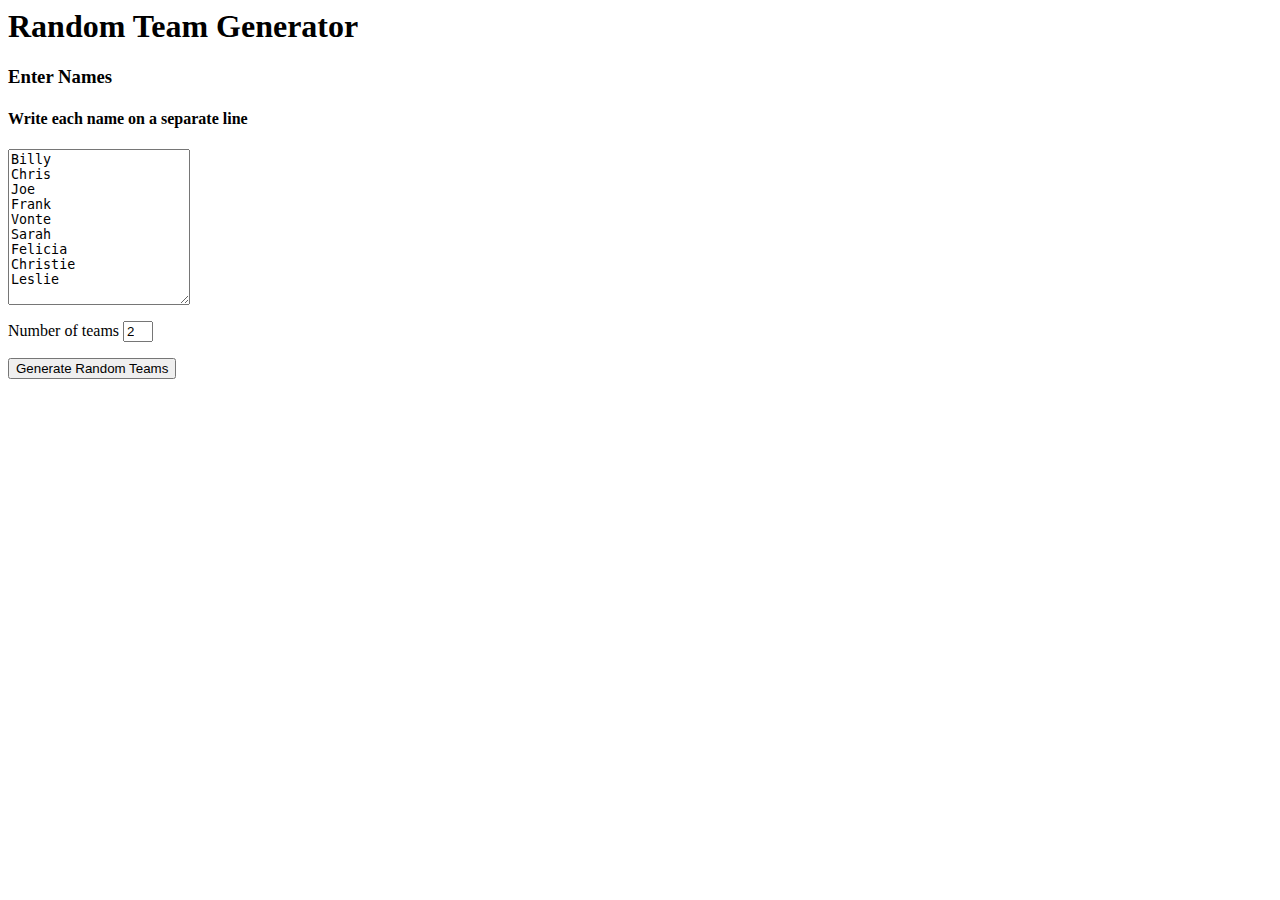
<file: index.html>
<html>
  <head>
    <title>Random Team Generator</title>
    <link rel="stylesheet" type="text/css" href="randomteam.css">
  </head>
  <body>
    <h1>Random Team Generator</h1>
    <h3>Enter Names</h3>
    <h4>Write each name on a separate line</h4>
    <textarea id="players" cols="20" rows="10">Billy
Chris
Joe
Frank
Vonte
Sarah
Felicia
Christie
Leslie
    </textarea>
    <p>Number of teams
    <input type="number" id="num-teams" value="2" min="2" />
      </p>
    <input id="generate" type = "submit" value = "Generate Random Teams" onclick="generateTeams()" />
    <div id="teams">
    </div>
  </body>
  <footer>
    <script src="randomteam.js"></script>
  </footer>
</html>
</file>
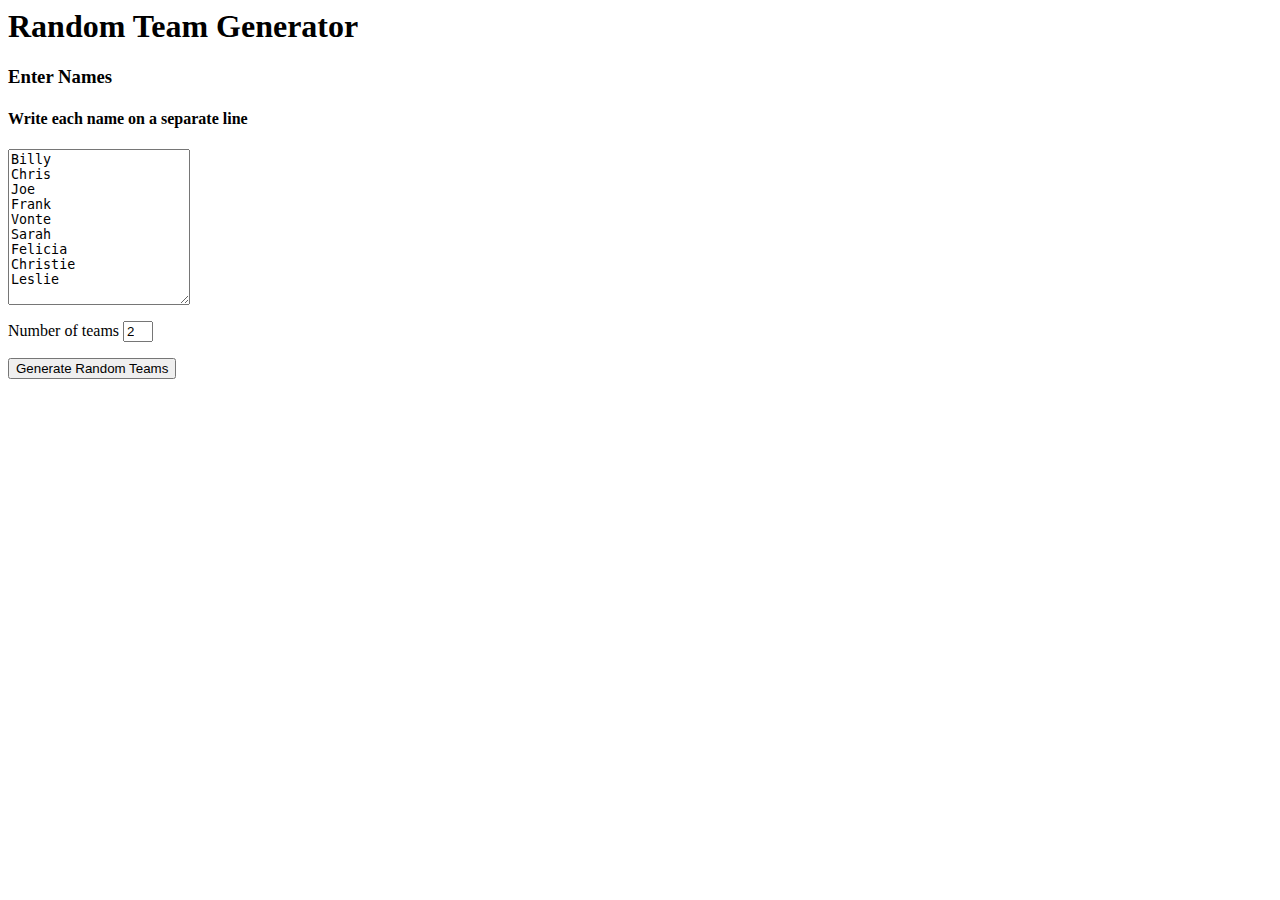
<file: randomteam.html>
<html>
  <head>
    <title>Random Team Generator</title>
    <link rel="stylesheet" type="text/css" href="randomteam.css">
  </head>
  <body>
    <h1>Random Team Generator</h1>
    <h3>Enter Names</h3>
    <h4>Write each name on a separate line</h4>
    <textarea id="players" cols="20" rows="10">Billy
Chris
Joe
Frank
Vonte
Sarah
Felicia
Christie
Leslie
    </textarea>
    <p>Number of teams
    <input type="number" id="num-teams" value="2" min="2" />
      </p>
    <input id="generate" type = "submit" value = "Generate Random Teams" onclick="generateTeams()" />
    <div id="teams">
    </div>
  </body>
</html>
</file>
<file: randomteam.css>
textarea {
  margin-top: 15px;
  display: block;
}
#num-teams {
  width: 30px;
}
</file>
